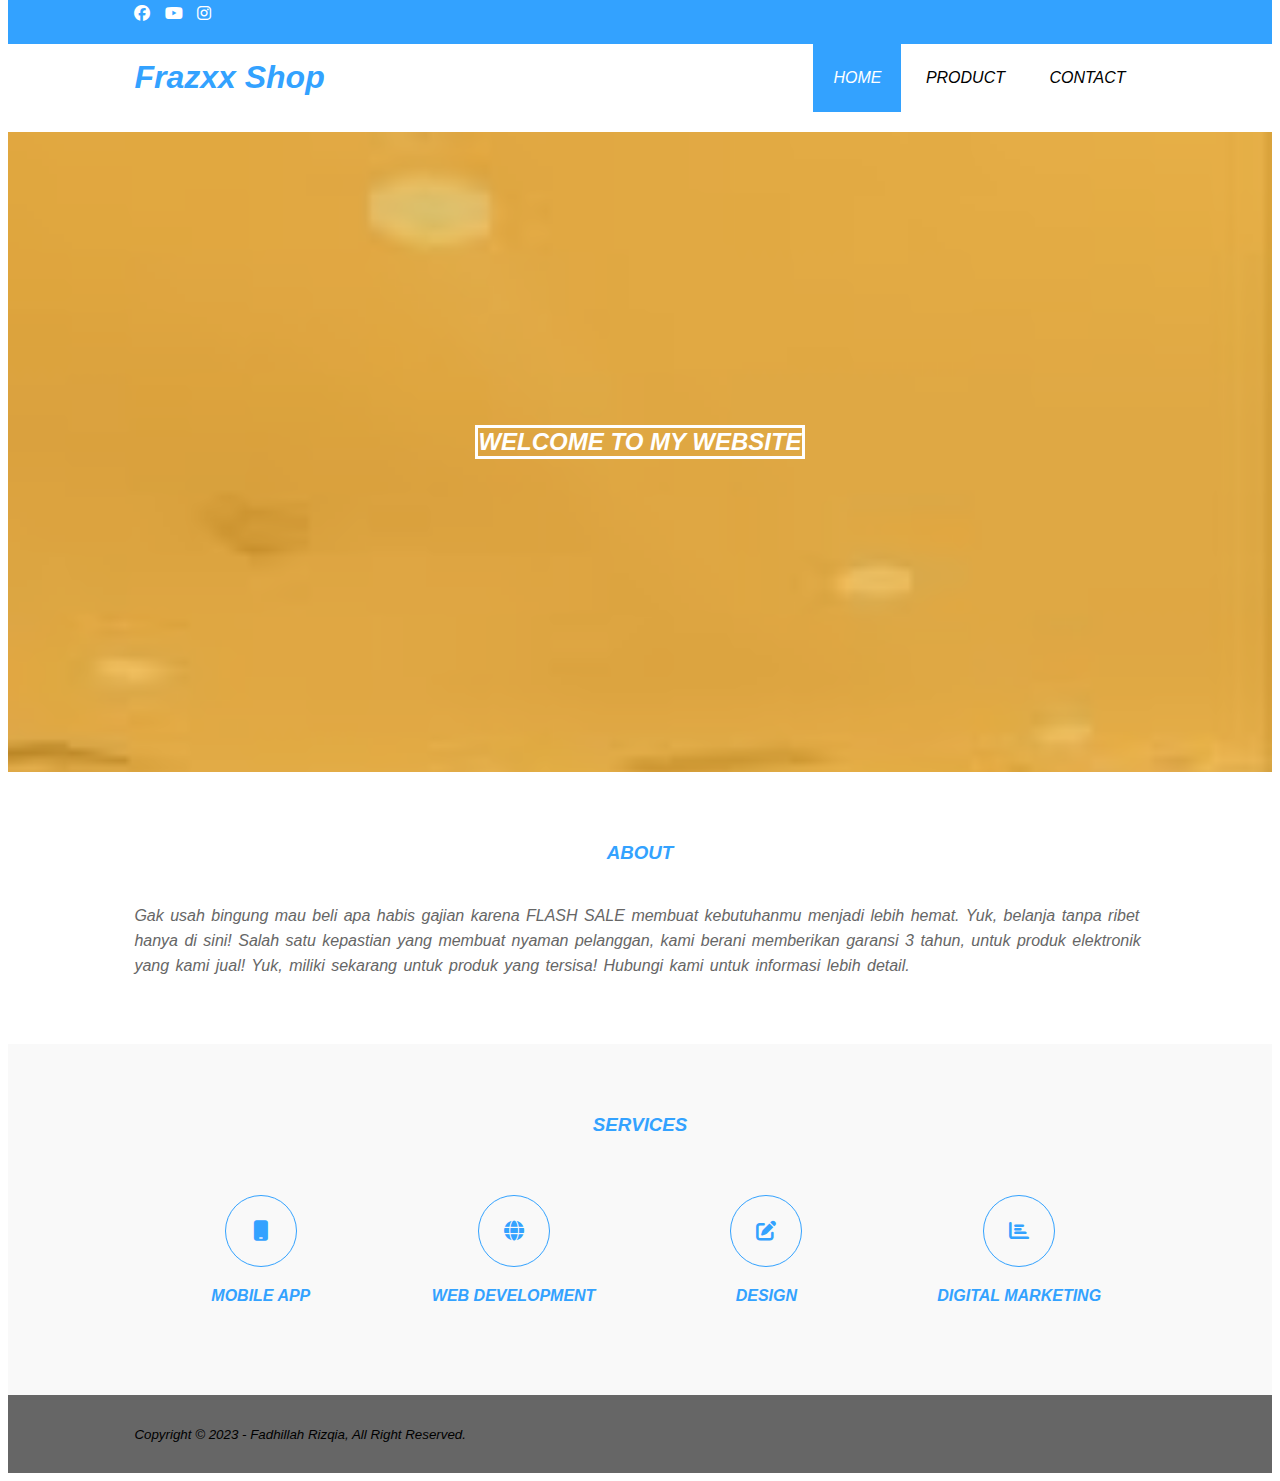
<file: Shop/index.html>
<!DOCTYPE html>
<html>
<head>
     <meta charset="utf-8">
     <meta name="viewport" content="width=device-width, initial-scale=1">
     <title>Fadhillah Rizqia</title>
     <link rel="stylesheet" type="text/css" href="css/style.css">
     <link rel="stylesheet" href="https://cdnjs.cloudflare.com/ajax/libs/font-awesome/6.4.2/css/all.min.css">
</head>
<body>

   <!-- header -->
    <div class="medsos">
        <div class="container">
            <ul>
                <!-- inget huruf f,y,i, link nya -->
                <li><a href="#"><i class="fab fa-facebook"></i><i></a></li>
                <li><a href="#"><i class="fab fa-youtube"></i><i></a></li>
                <li><a href="#"><i class="fab fa-instagram"></i><i></a></li>
            </ul>
        </div>
    </div>
    <header>
        <div class="container">
        <h1><a href="index.html"></a>Frazxx Shop</h1>
        <ul>
            <li class="active"><a href="index.html">HOME</a></li>
            <li><a href="about.html">PRODUCT</a></li>
            <li><a href="contact.html">CONTACT</a></li>
        </ul>
        </div>
    </header>

    <!-- banner -->
    <section class="banner">
        <h2>WELCOME TO MY WEBSITE</h2>
    </section>

    <!-- about -->
    <section class="about">
        <div class="container">
            <h3>ABOUT</h3>
            <p>Gak usah bingung mau beli apa habis gajian karena FLASH SALE membuat kebutuhanmu menjadi lebih hemat. Yuk, belanja tanpa ribet hanya di sini!
                Salah satu kepastian yang membuat nyaman pelanggan, kami berani memberikan garansi 3 tahun, untuk produk elektronik yang kami jual!
                Yuk, miliki sekarang untuk produk yang tersisa! Hubungi kami untuk informasi lebih detail.</p>
        </div>
    </section>

    <!-- services -->
    <section class="services">
        <div class="container">
            <h3>SERVICES</h3>
            <div class="box">
               <div class="col-4">
                  <div class="icon"><i class="fas fa-mobile"></i></div>
                  <h4>MOBILE APP</h4>
                </div> 
                <div class="col-4">
                    <div class="icon"><i class="fas fa-globe"></i></div>
                    <h4>WEB DEVELOPMENT</h4>
                </div>
                <div class="col-4">
                    <div class="icon"><i class="fas fa-edit"></i></div>
                    <h4>DESIGN</h4>
                  </div>
                  <div class="col-4">
                    <div class="icon"><i class="fas fa-chart-bar"></i></div>
                    <h4>DIGITAL MARKETING</h4>
                  </div>




        </section>
        
        <!-- footer -->
    <footer>
        <div class="container">
            <small> Copyright &copy; 2023 - Fadhillah Rizqia, All Right Reserved.</small>
        </div>
    </footer>
</body> 
</html>
</file>
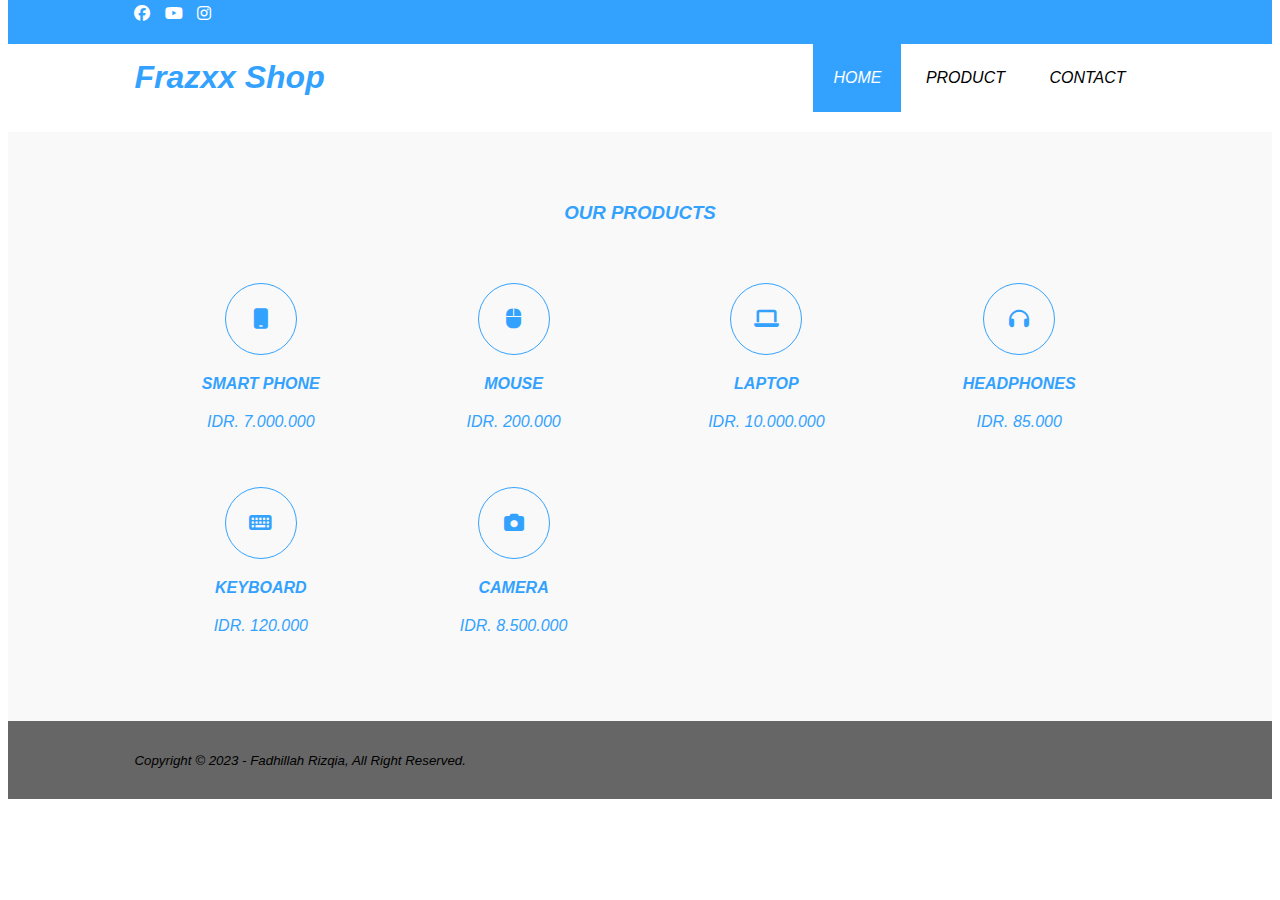
<file: Shop/about.html>
<!DOCTYPE html>
<html>
<head>
     <meta charset="utf-8">
     <meta name="viewport" content="width=device-width, initial-scale=1">
     <title>Fadhillah Rizqia</title>
     <link rel="stylesheet" type="text/css" href="css/style.css">
     <link rel="stylesheet" href="https://cdnjs.cloudflare.com/ajax/libs/font-awesome/6.4.2/css/all.min.css">
</head>
<body>

   <!-- header -->
    <div class="medsos">
        <div class="container">
            <ul>
                <!-- inget huruf f,y,i, link nya -->
                <li><a href="#"><i class="fab fa-facebook"></i><i></a></li>
                <li><a href="#"><i class="fab fa-youtube"></i><i></a></li>
                <li><a href="#"><i class="fab fa-instagram"></i><i></a></li>
            </ul>
        </div>
    </div>
    <header>
        <div class="container">
        <h1><a href="index.html"></a>Frazxx Shop</h1>
        <ul>
            <li class="active"><a href="index.html">HOME</a></li>
            <li><a href="about.html">PRODUCT</a></li>
            <li><a href="contact.html">CONTACT</a></li>
        </ul>
        </div>
    </header>



    <!-- services -->
    <section class="services">
        <div class="container">
            <h3>OUR PRODUCTS</h3>
            <div class="box">
               <div class="col-4">
                  <div class="icon"><i class="fas fa-mobile"></i></div>
                  <h4>SMART PHONE</h4>
               </p>IDR. 7.000.000</p>
                </div> 
                <div class="col-4">
                    <div class="icon"><i class="fas fa-mouse"></i></div>
                    <h4>MOUSE</h4>
                </p>IDR. 200.000</P>
                </div>
                <div class="col-4">
                    <div class="icon"><i class="fas fa-laptop"></i></div>
                    <h4>LAPTOP</h4>
                </p>IDR. 10.000.000</p>
                  </div>
                  <div class="col-4">
                    <div class="icon"><i class="fas fa-headphones"></i></div>
                    <h4>HEADPHONES</h4>
                  </p>IDR. 85.000</P>
                  </div>
                  <div class="col-4">
                    <div class="icon"><i class="fas fa-keyboard"></i></div>
                    <h4>KEYBOARD</h4>
                  </p>IDR. 120.000</P>
                  </div>
                  <div class="col-4">
                    <div class="icon"><i class="fas fa-camera"></i></div>
                    <h4>CAMERA</h4>
                  </p>IDR. 8.500.000</P>
                  </div>




        </section>
        
        <!-- footer -->
    <footer>
        <div class="container">
            <small> Copyright &copy; 2023 - Fadhillah Rizqia, All Right Reserved.</small>
        </div>
    </footer>
</body> 
</html>
</file>
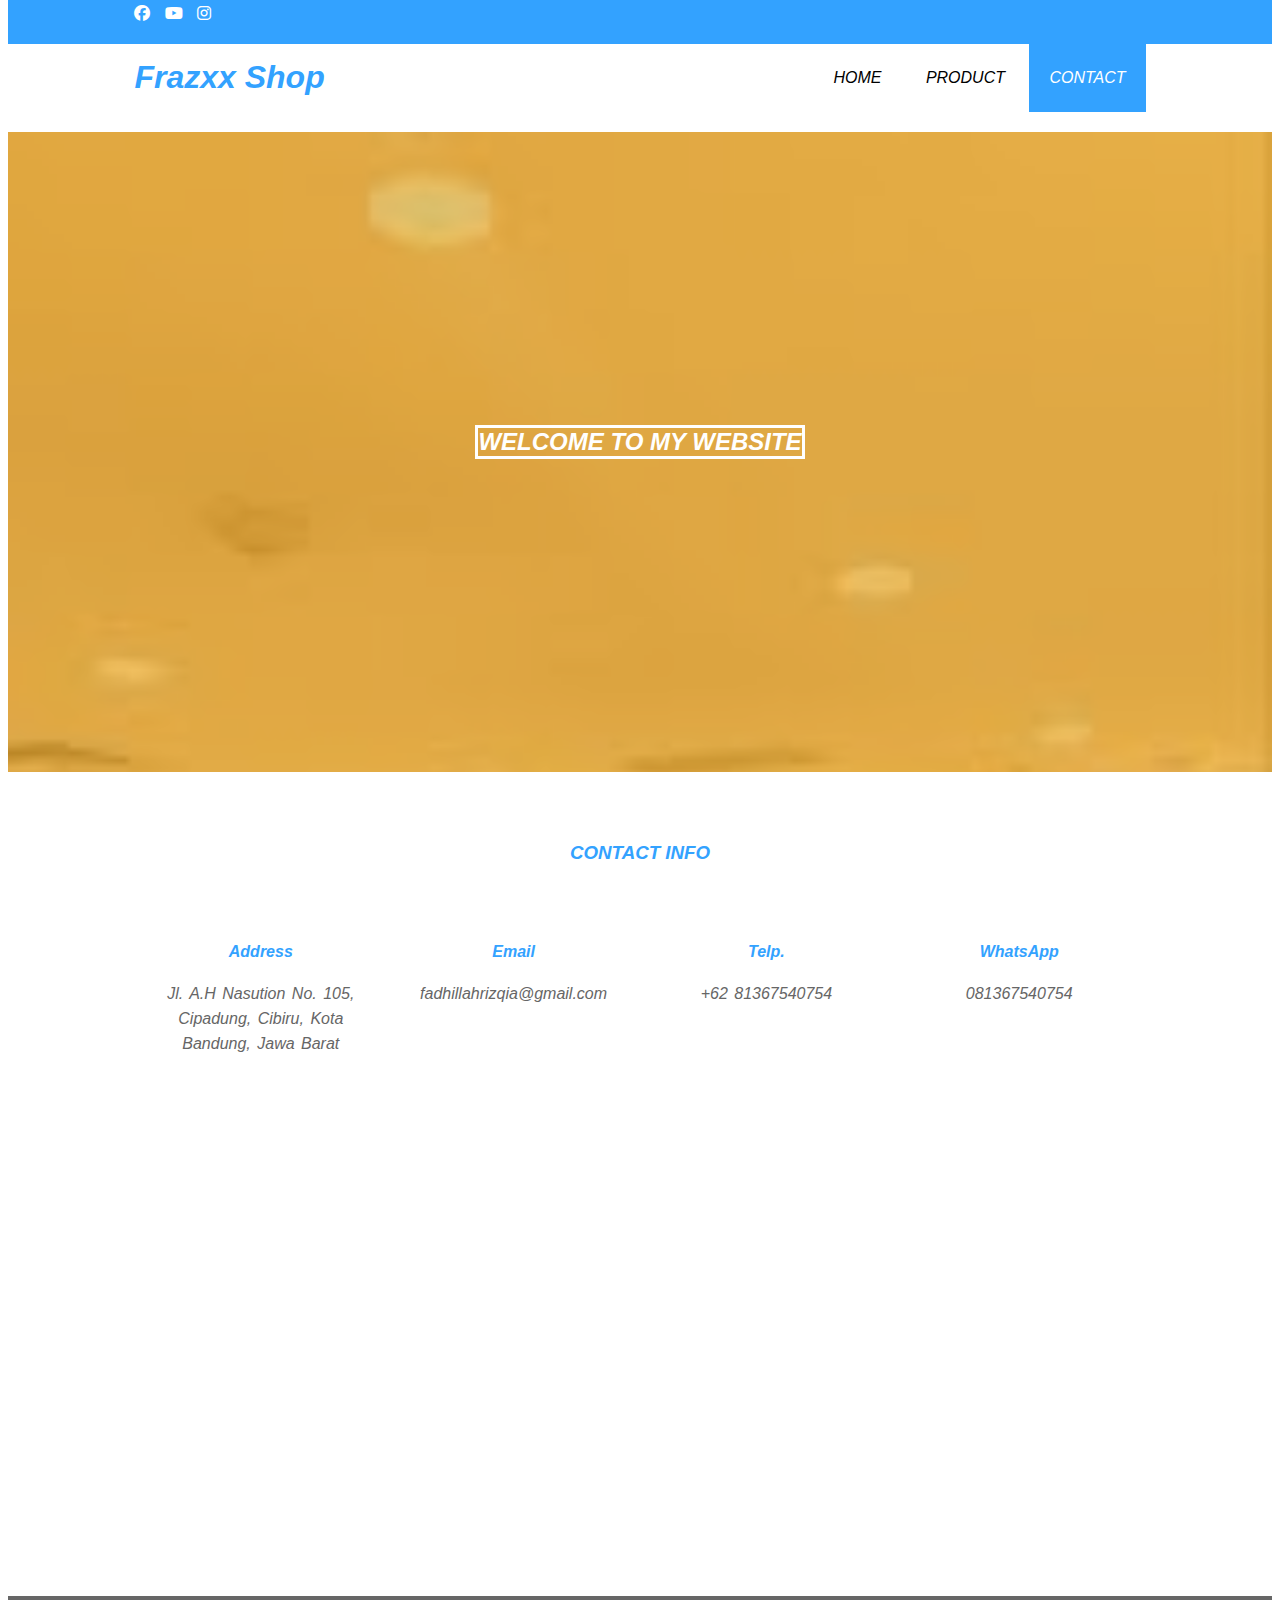
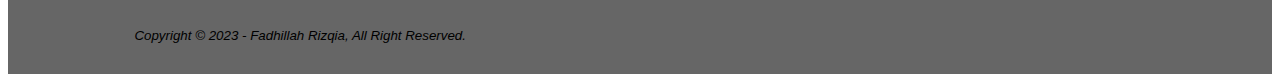
<file: Shop/contact.html>
<!DOCTYPE html>
<html>
<head>
     <meta charset="utf-8">
     <meta name="viewport" content="width=device-width, initial-scale=1">
     <title>Fadhillah Rizqia</title>
     <link rel="stylesheet" type="text/css" href="css/style.css">
     <link rel="stylesheet" href="https://cdnjs.cloudflare.com/ajax/libs/font-awesome/6.4.2/css/all.min.css">
</head>
<body>

   <!-- header -->
    <div class="medsos">
        <div class="container">
            <ul>
                <!-- inget huruf f,y,i, link nya -->
                <li><a href="#"><i class="fab fa-facebook"></i><i></a></li>
                <li><a href="#"><i class="fab fa-youtube"></i><i></a></li>
                <li><a href="#"><i class="fab fa-instagram"></i><i></a></li>
            </ul>
        </div>
    </div>
    <header>
        <div class="container">
        <h1><a href="index.html"></a>Frazxx Shop</h1>
        <ul>
            <li><a href="index.html">HOME</a></li>
            <li><a href="about.html">PRODUCT</a></li>
            <li class="active" ><a href="contact.html">CONTACT</a></li>
        </ul>
        </div>
    </header>

    <!-- banner -->
    <section class="banner">
        <h2>WELCOME TO MY WEBSITE</h2>
    </section>

    <!-- about -->
    <section class="about">
        <div class="container">
            <h3>CONTACT INFO</h3>
            <div class="box">
                <div class="col-4">
                    <h4>Address</h4>
                    <p>Jl. A.H Nasution No. 105, Cipadung, Cibiru, Kota Bandung, Jawa Barat</p>
            </div>
            <div class="box">
                <div class="col-4">
                    <h4>Email</h4>
                    <p>fadhillahrizqia@gmail.com</p>
            </div>
            <div class="box">
                <div class="col-4">
                    <h4>Telp.</h4>
                    <p>+62 81367540754</p>
            </div>
            <div class="box">
                <div class="col-4">
                    <h4>WhatsApp</h4>
                    <p>081367540754</p>
                </div>
                <iframe src="https://www.google.com/maps/embed?pb=!1m18!1m12!1m3!1d7921.235215741962!2d107.70637952432787!3d-6.936222671959971!2m3!1f0!2f0!3f0!3m2!1i1024!2i768!4f13.1!3m3!1m2!1s0x2e68c3a1960e9d69%3A0x853ae5ce72e0b3cb!2sUIN%20Sunan%20Gunung%20Djati%20Bandung!5e0!3m2!1sid!2sid!4v1697584435231!5m2!1sid!2sid" width="100%" height="450" style="border:0;" allowfullscreen="" loading="lazy" referrerpolicy="no-referrer-when-downgrade"></iframe>

                
                
            
        </div>
    </section>

   




        </section>
        
        <!-- footer -->
    <footer>
        <div class="container">
            <small> Copyright &copy; 2023 - Fadhillah Rizqia, All Right Reserved.</small>
        </div>
    </footer>
</body> 
</html>
</file>
<file: Shop/css/style.css>
*{
    padding: 0;
    margin-top: 0;
    font-family: sans-serif;
}
a{
    color: inherit;
    text-decoration: none;
}
.medsos{
    padding: 5px 0;
    background-color: #33A2FF;
}
.medsos ul li{
    display: inline-block;
    color: #fff;
    margin-right: 10px;
}
.container{
    width: 80%;
    margin: 0 auto;
}
.container:after{
    content: " ";
    display: block;
    clear: both;
}
header{    
}
header h1{
    float: left;
    padding: 15px 0px;
    color: #33A2FF;
}
header ul{
    float: right;   
}
header ul li{
    display: inline-block;
}
header ul li a{
    padding: 25px 20px;
    display: inline-block;
}
header ul li a:hover{
    background-color: #33A2FF;
    color:#fff;
}
.active{
    background-color: #33A2FF;
    color:#fff;
}
.banner{
    height: 60vh;
    background-image: url(../image/banner.jpeg);
    background-size: cover;
    position: relative;
    display: flex;
    justify-content: center;
    align-items: center;
}
.banner:after{
    content: " ";
    display: block;
    position: absolute;
    top: 0;
    left: 0;
    right: 0;
    bottom: 0;
    background-color: rgba(255, 196, 51, .6);
}
.banner h2{
    color:#fff;
    z-index: 1;
    padding: 20 px 25px;
    border: 3px solid #fff;
}
section{
    padding: 50px 0;
}
section h3{
    text-align: center;
    padding: 20px 0;
    color: #33A2FF;    
}
.about p{
    color: #666;
    word-spacing: 2px;
    line-height: 25px;
}
.contact{
    background-color: #33A2FF;
}
footer{
    padding: 30px 0;
    background-color: #666;
    color : #FFC433
    text-align: center;
}
.services{
    background-color: #f9f9f9;
}
.box{
    color: #33A2FF;
}
.box::after{
    content: " ";
    display: block;
    clear: both;
}
.box .col-4 {
    width: 25%;
    padding: 20px;
    box-sizing: border-box;
    text-align: center;
    float: left;
}
.icon{
    width: 70px;
    height: 70px;
    border: 1px solid;
    border-radius: 50%;
    text-align: center;
    line-height: 70px;
    font-size: 20px;
    margin: 0 auto;
}
.box .col-4 h4{
    margin: 20px 0;
}
</file>
